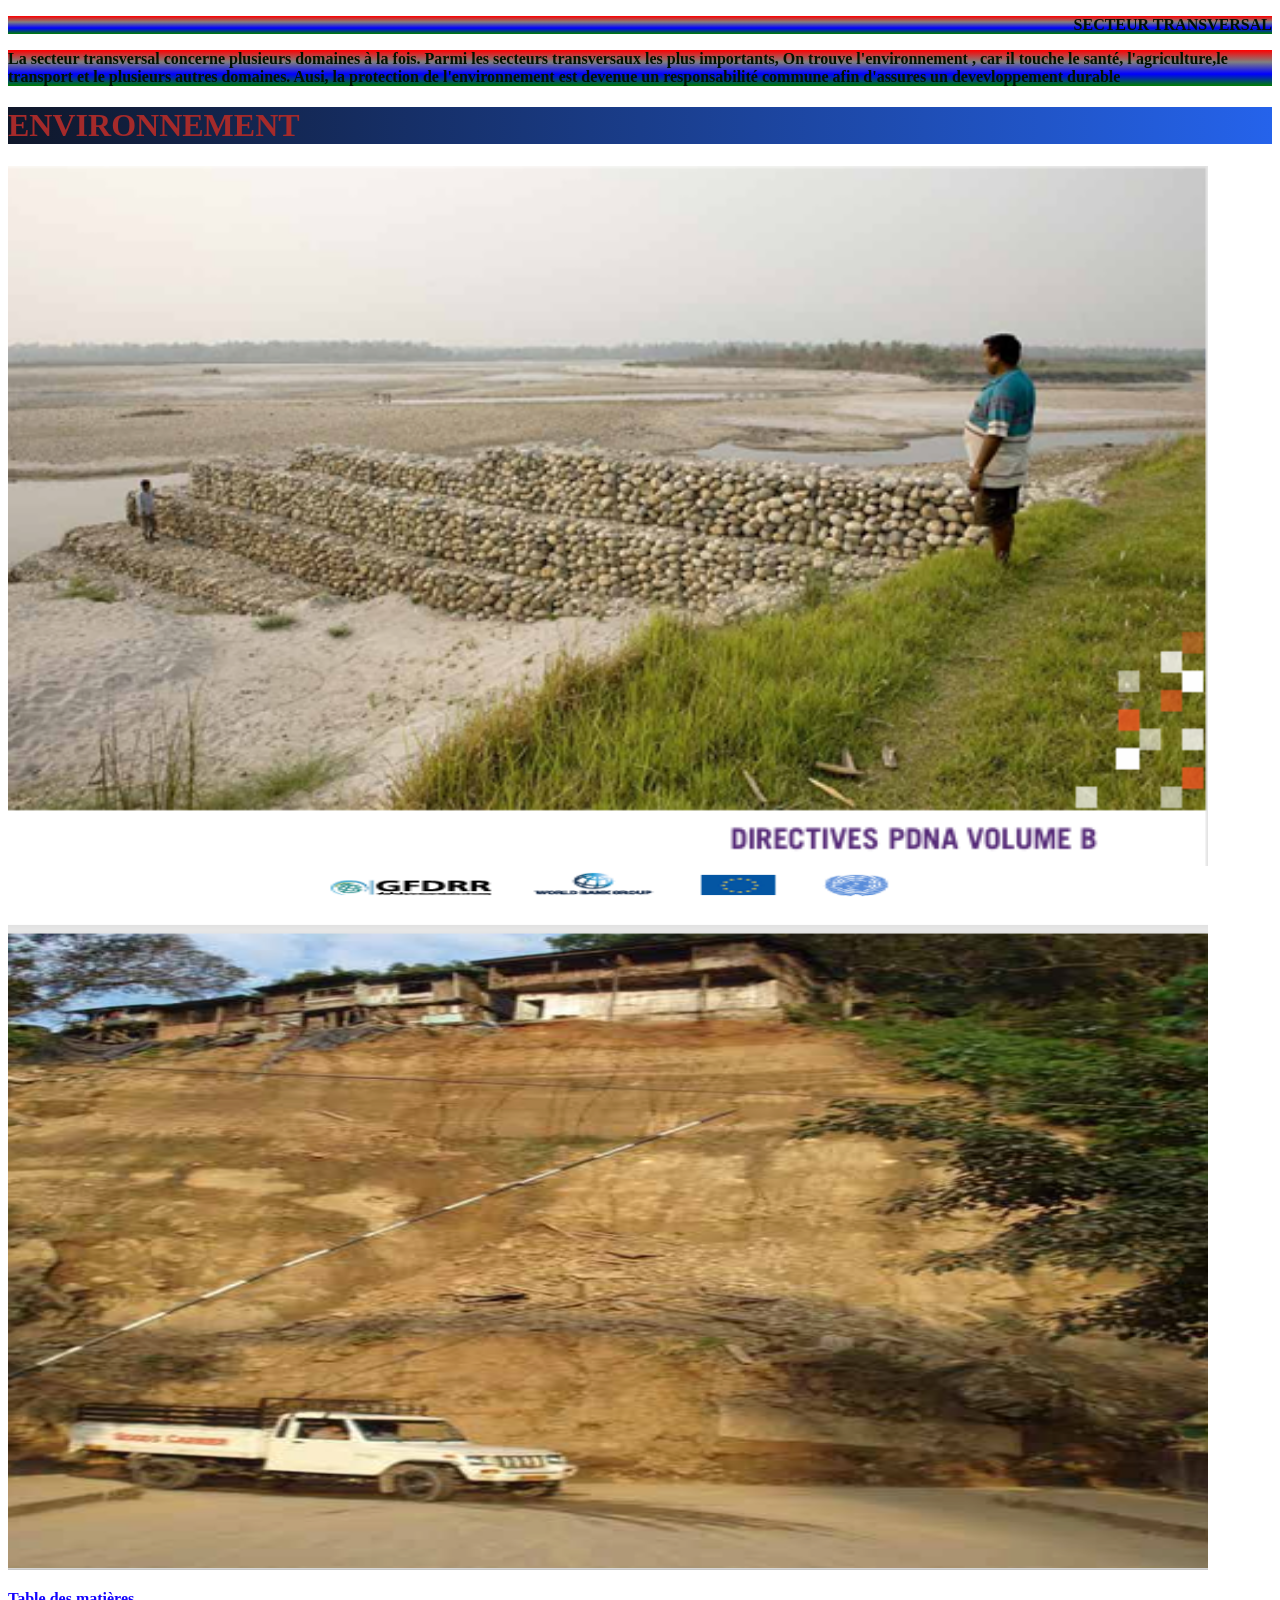
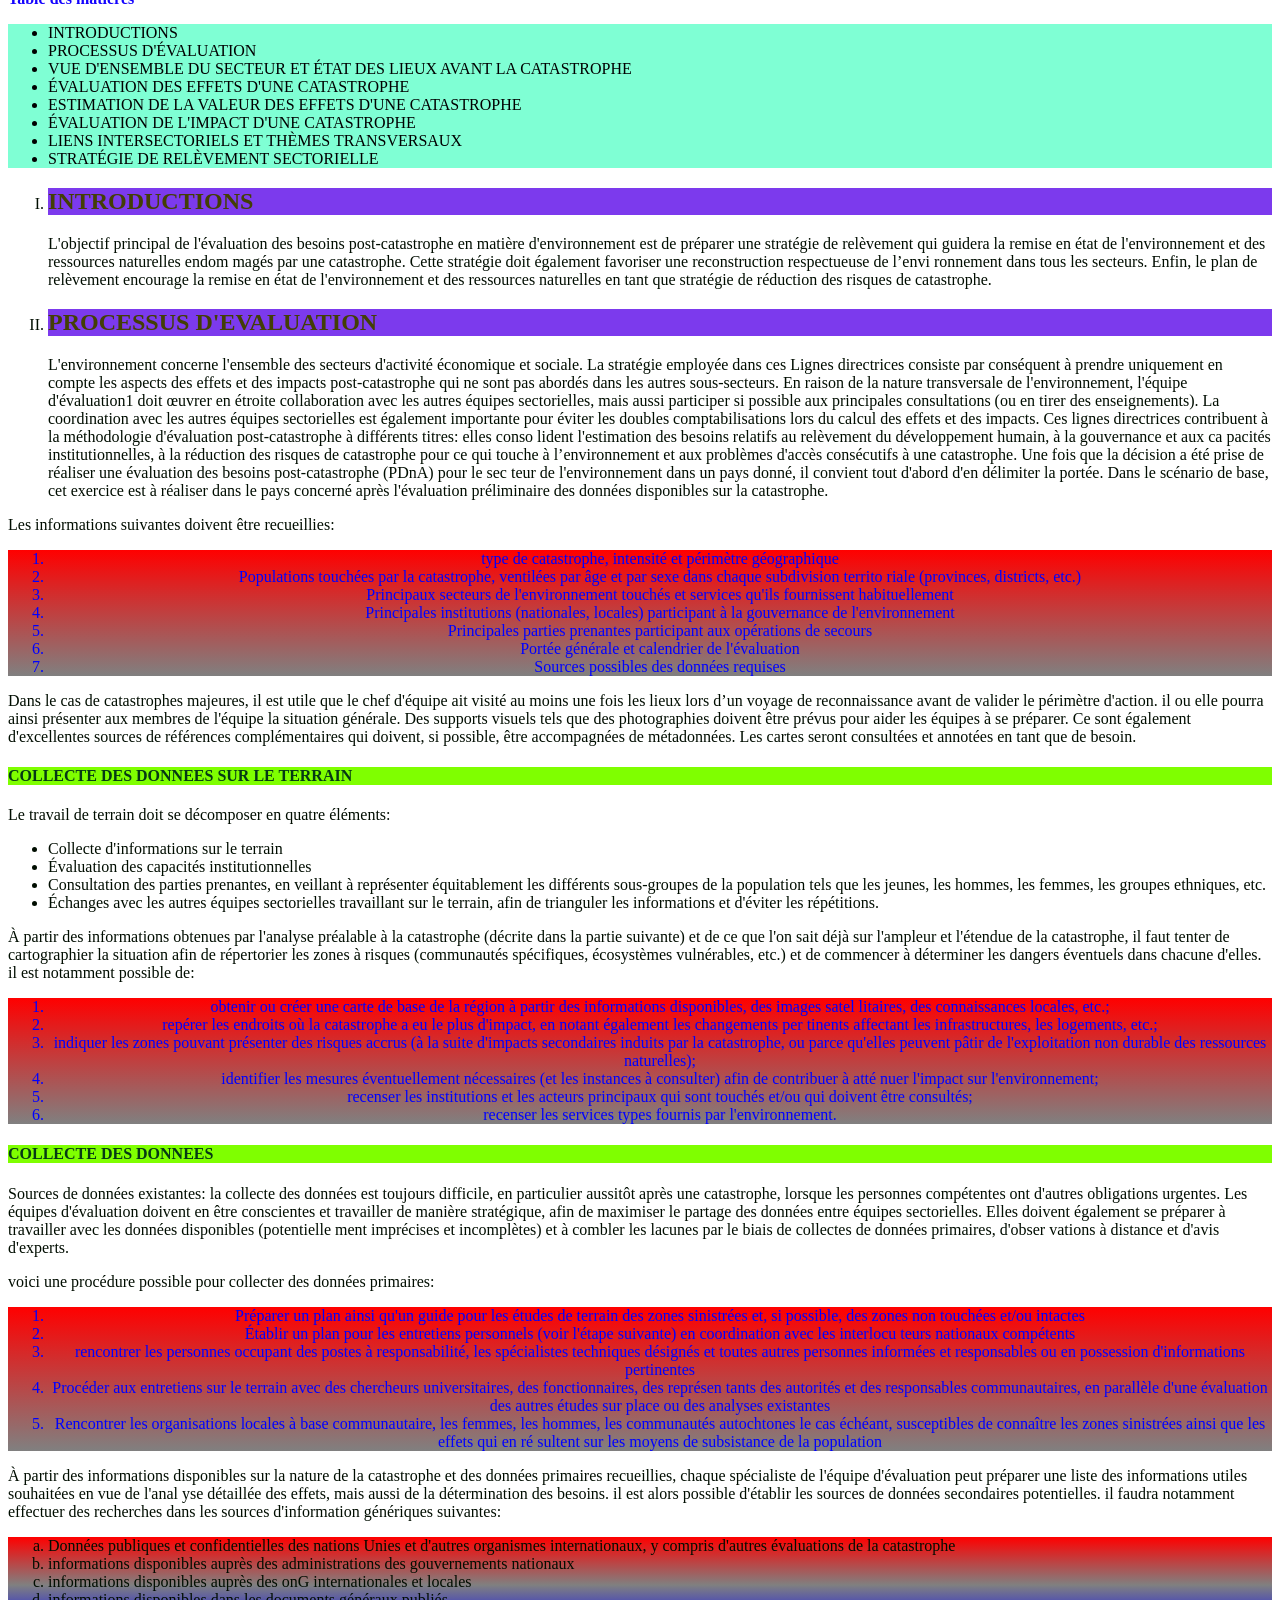
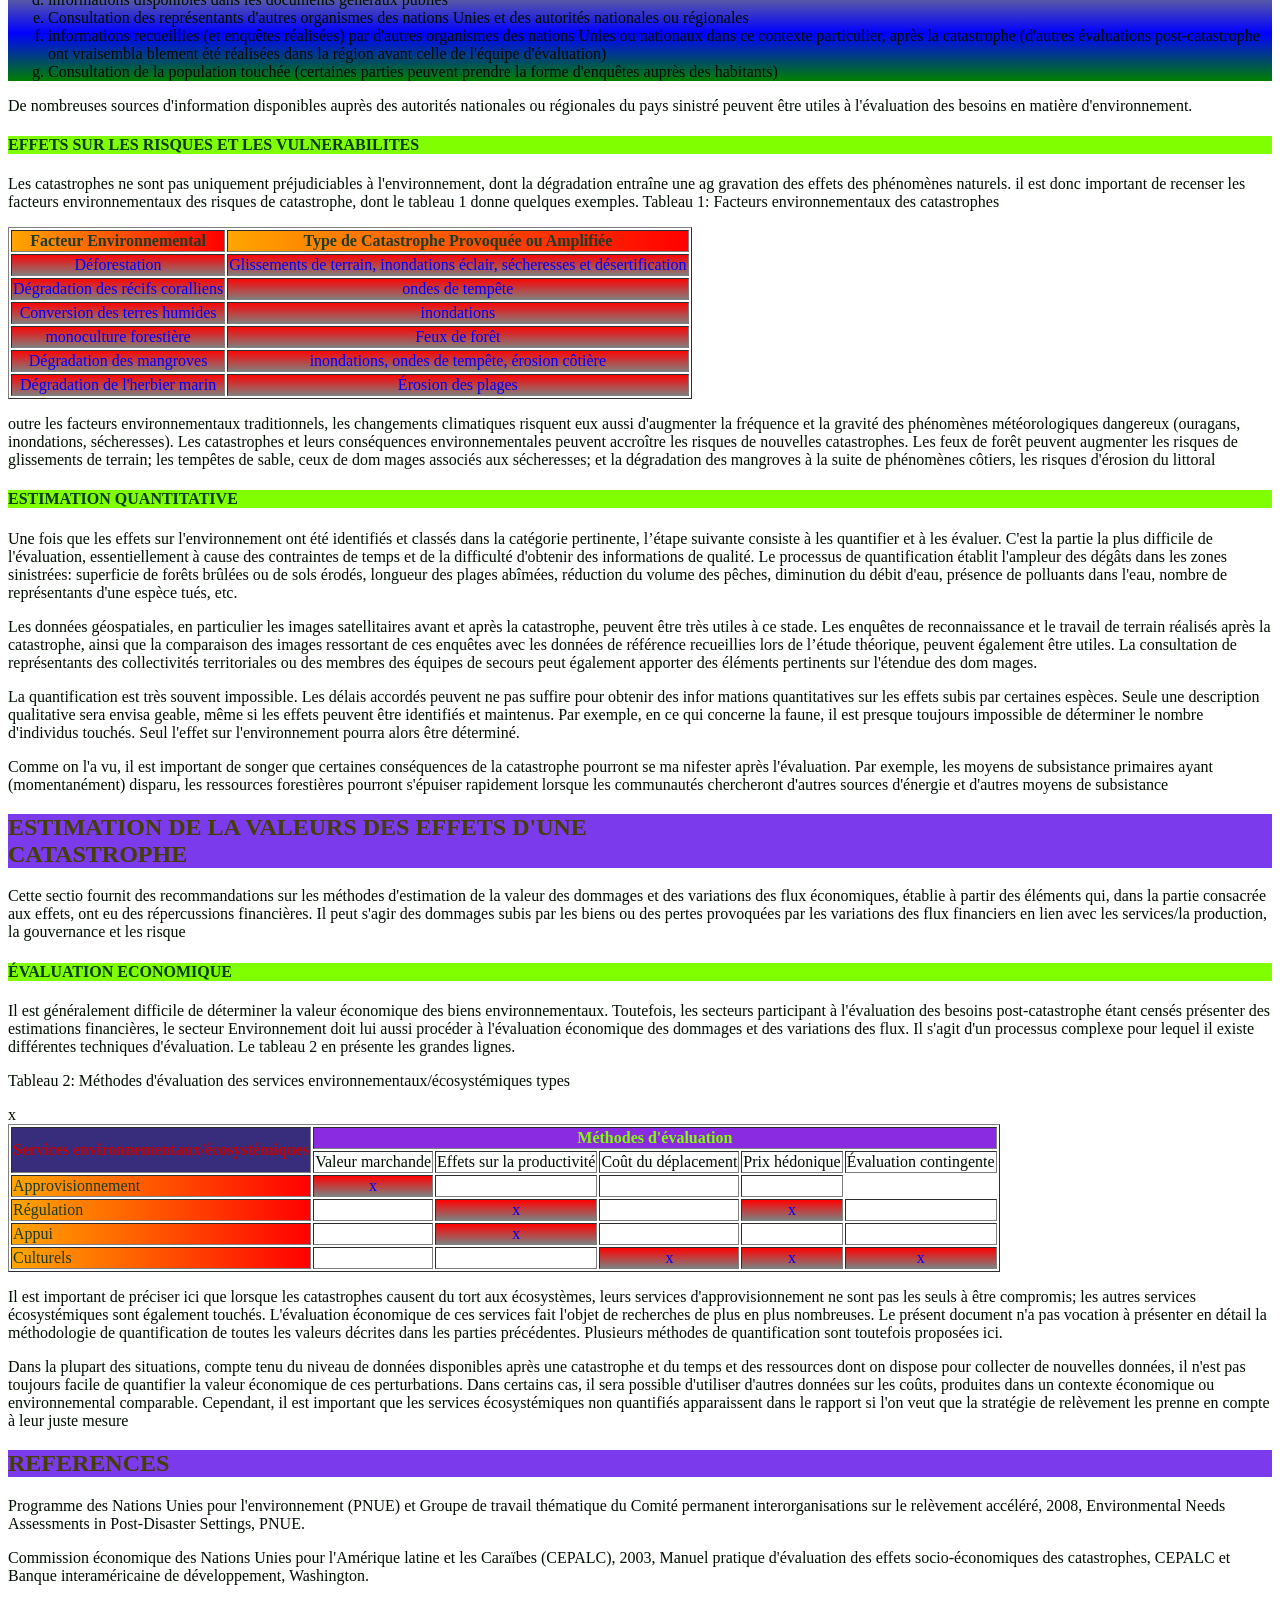
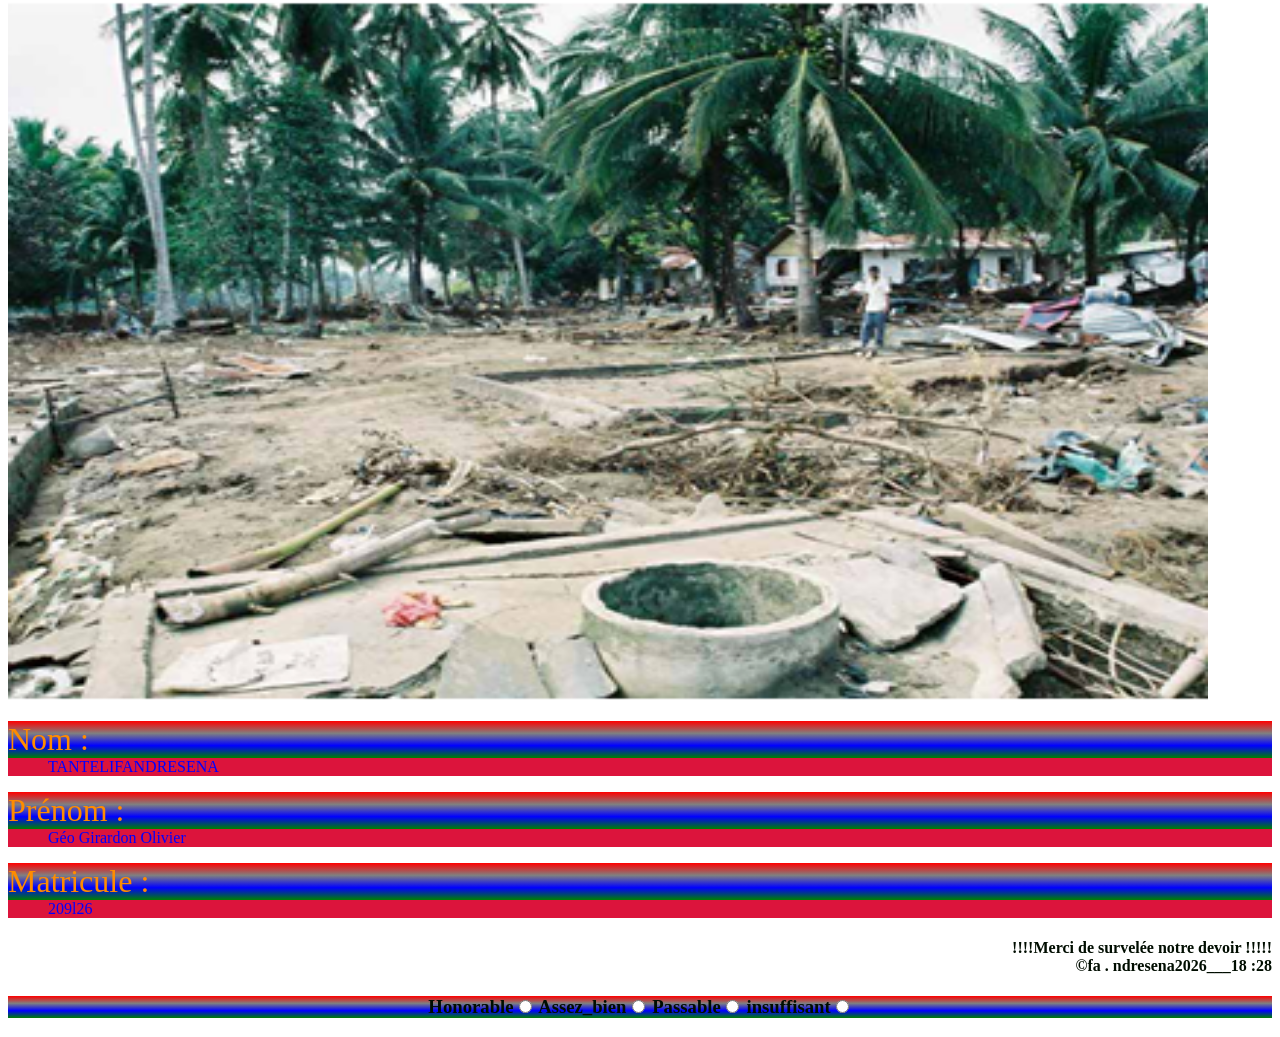
<file: index.html>
<!DOCTYPE html>
<html lang="en">
<head>
    <meta charset="UTF-8">
    <meta name="viewport" content="width=device-width, initial-scale=1.0">
    <title>Document</title>
    <link rel="stylesheet" href="test.css">
</head>
<body>
    <p id="SECT">
        SECTEUR TRANSVERSAL
    </p>
    <p id="SEC">
        La secteur transversal concerne plusieurs domaines à la fois.
        Parmi les secteurs transversaux les plus importants, On trouve l'environnement 
        , car il touche le santé, l'agriculture,le transport et le plusieurs autres domaines.
        Ausi, la protection de l'environnement est devenue un responsabilité commune afin d'assures
        un devevloppement durable
    </p>
    <p>
        <h1 id="env">
            ENVIRONNEMENT
        </h1>
    </p>
        <img src="sary.PNG">
        <!---->
        <br>
        <img src="bandy.PNG">
    <p id="table">
        Table des matières
    </p>
    <ul id="table_matiere">
        <li>INTRODUCTIONS</li>
        <li>PROCESSUS D'ÉVALUATION </li>
        <li> VUE D'ENSEMBLE DU SECTEUR ET ÉTAT DES LIEUX AVANT LA CATASTROPHE</li>
        <li>ÉVALUATION DES EFFETS D'UNE CATASTROPHE</li>
        <li>ESTIMATION DE LA VALEUR DES EFFETS D'UNE CATASTROPHE</li>
        <li>ÉVALUATION DE L'IMPACT D'UNE CATASTROPHE</li>
        <li> LIENS INTERSECTORIELS ET THÈMES TRANSVERSAUX</li>
        <li>STRATÉGIE DE RELÈVEMENT SECTORIELLE</li>
    </ul>
    <p>
        <ol type="I">
            <li>
                <h2 id="introduction">INTRODUCTIONS</h2>
            </li>
                L'objectif principal de l'évaluation des besoins post-catastrophe en matière d'environnement est de préparer une 
                stratégie de relèvement qui guidera la remise en état de l'environnement et des ressources naturelles endom
                magés par une catastrophe. Cette stratégie doit également favoriser une reconstruction respectueuse de l’envi
                ronnement dans tous les secteurs. Enfin, le plan de relèvement encourage la remise en état de l'environnement 
                et des ressources naturelles en tant que stratégie de réduction des risques de catastrophe.
            <li>
                <h2 id="introduction">PROCESSUS D'EVALUATION</h2>
            </li>
                L'environnement concerne l'ensemble des secteurs d'activité économique et sociale. La stratégie employée dans 
                ces Lignes directrices consiste par conséquent à prendre uniquement en compte les aspects des effets et des 
                impacts post-catastrophe qui ne sont pas abordés dans les autres sous-secteurs.
                En raison de la nature transversale de l'environnement, l'équipe d'évaluation1 doit œuvrer en étroite collaboration 
                avec les autres équipes sectorielles, mais aussi participer si possible aux principales consultations (ou en tirer des 
                enseignements). La coordination avec les autres équipes sectorielles est également importante pour éviter les 
                doubles comptabilisations lors du calcul des effets et des impacts.
                Ces lignes directrices contribuent à la méthodologie d'évaluation post-catastrophe à différents titres: elles conso
                lident l'estimation des besoins relatifs au relèvement du développement humain, à la gouvernance et aux ca
                pacités institutionnelles, à la réduction des risques de catastrophe pour ce qui touche à l’environnement et aux 
                problèmes d'accès consécutifs à une catastrophe.
                Une fois que la décision a été prise de réaliser une évaluation des besoins post-catastrophe (PDnA) pour le sec
                teur de l'environnement dans un pays donné, il convient tout d'abord d'en délimiter la portée. Dans le scénario 
                de base, cet exercice est à réaliser dans le pays concerné après l'évaluation préliminaire des données disponibles 
                sur la catastrophe.
        </ol>
    </p>
    <p>
        Les informations suivantes doivent être recueillies:
        <OL id="lis">
            <li>type de catastrophe, intensité et périmètre géographique</li>
            <li>Populations touchées par la catastrophe, ventilées par âge et par sexe dans chaque subdivision territo
                riale (provinces, districts, etc.)</li>
            <li>Principaux secteurs de l'environnement touchés et services qu'ils fournissent habituellement</li>
           <li>Principales institutions (nationales, locales) participant à la gouvernance de l'environnement</li>
           <li>Principales parties prenantes participant aux opérations de secours</li>
           <li>Portée générale et calendrier de l'évaluation</li>
           <li>Sources possibles des données requises</li>
        </OL>
    </p>
    <p>
        Dans le cas de catastrophes majeures, il est utile que le chef d'équipe ait visité au moins une fois les lieux lors d’un 
        voyage de reconnaissance avant de valider le périmètre d'action. il ou elle pourra ainsi présenter aux membres 
        de l'équipe la situation générale. Des supports visuels tels que des photographies doivent être prévus pour aider 
        les équipes à se préparer. Ce sont également d'excellentes sources de références complémentaires qui doivent, si 
        possible, être accompagnées de métadonnées. Les cartes seront consultées et annotées en tant que de besoin.
    </p>
    <p>
        <h4 id="sous-titre">
            COLLECTE DES DONNEES SUR LE TERRAIN
        </h4>
        Le travail de terrain doit se décomposer en quatre éléments:
        <ul>
            <li>Collecte d'informations sur le terrain</li>
            <li>Évaluation des capacités institutionnelles</li>
            <li>
                Consultation des parties prenantes, en veillant à représenter équitablement les différents sous-groupes 
                de la population tels que les jeunes, les hommes, les femmes, les groupes ethniques, etc.
            </li>
            <li>
                Échanges avec les autres équipes sectorielles travaillant sur le terrain, afin de trianguler les informations 
                et d'éviter les répétitions.
            </li>
        </ul>
        À partir des informations obtenues par l'analyse préalable à la catastrophe (décrite dans la partie suivante) et de 
        ce que l'on sait déjà sur l'ampleur et l'étendue de la catastrophe, il faut tenter de cartographier la situation afin 
        de répertorier les zones à risques (communautés spécifiques, écosystèmes vulnérables, etc.) et de commencer à 
        déterminer les dangers éventuels dans chacune d'elles. il est notamment possible de:
        <ol id="lis">
            <li>obtenir ou créer une carte de base de la région à partir des informations disponibles, des images satel
                litaires, des connaissances locales, etc.;
            </li>
            <li>
                repérer les endroits où la catastrophe a eu le plus d'impact, en notant également les changements per
                tinents affectant les infrastructures, les logements, etc.;
            </li>
            <li>
                indiquer les zones pouvant présenter des risques accrus (à la suite d'impacts secondaires induits par la 
                catastrophe, ou parce qu'elles peuvent pâtir de l'exploitation non durable des ressources naturelles);
            </li>
            <li>
                identifier les mesures éventuellement nécessaires (et les instances à consulter) afin de contribuer à atté
                nuer l'impact sur l'environnement;
            </li>
            <li>
                recenser les institutions et les acteurs principaux qui sont touchés et/ou qui doivent être consultés;
            </li>
            <li>
                recenser les services types fournis par l'environnement.
            </li>
        </ol>
    </p>
    <p>
        <h4 id="sous-titre">
            COLLECTE DES DONNEES
        </h4>
        Sources de données existantes: la collecte des données est toujours difficile, en particulier aussitôt après une 
        catastrophe, lorsque les personnes compétentes ont d'autres obligations urgentes. Les équipes d'évaluation 
        doivent en être conscientes et travailler de manière stratégique, afin de maximiser le partage des données entre 
        équipes sectorielles. Elles doivent également se préparer à travailler avec les données disponibles (potentielle
        ment imprécises et incomplètes) et à combler les lacunes par le biais de collectes de données primaires, d'obser
        vations à distance et d'avis d'experts.
    </p>
    <p>
        voici une procédure possible pour collecter des données primaires:
        <ol id="lis">
            <li>
                Préparer un plan ainsi qu'un guide pour les études de terrain des zones sinistrées et, si possible, des zones 
                non touchées et/ou intactes
            </li>
            <li>
                Établir un plan pour les entretiens personnels (voir l'étape suivante) en coordination avec les interlocu
                teurs nationaux compétents
            </li>
            <li>
                rencontrer les personnes occupant des postes à responsabilité, les spécialistes techniques désignés et 
                toutes autres personnes informées et responsables ou en possession d'informations pertinentes
            </li>
            <li>
                Procéder aux entretiens sur le terrain avec des chercheurs universitaires, des fonctionnaires, des représen
                tants des autorités et des responsables communautaires, en parallèle d'une évaluation des autres études 
                sur place ou des analyses existantes
            </li>
            <li>
                Rencontrer les organisations locales à base communautaire, les femmes, les hommes, les communautés 
                autochtones le cas échéant, susceptibles de connaître les zones sinistrées ainsi que les effets qui en ré
                sultent sur les moyens de subsistance de la population
            </li>
        </ol>
        À partir des informations disponibles sur la nature de la catastrophe et des données primaires recueillies, chaque 
        spécialiste de l'équipe d'évaluation peut préparer une liste des informations utiles souhaitées en vue de l'anal
        yse détaillée des effets, mais aussi de la détermination des besoins. il est alors possible d'établir les sources de 
        données secondaires potentielles. il faudra notamment effectuer des recherches dans les sources d'information 
        génériques suivantes:
        <ol type="a" id="ab">
            <li>
                Données publiques et confidentielles des nations Unies et d'autres organismes internationaux, y compris 
                d'autres évaluations de la catastrophe
            </li>
            <li>
                informations disponibles auprès des administrations des gouvernements nationaux
            </li>
            <li>
                informations disponibles auprès des onG internationales et locales
            </li>
            <li>
                informations disponibles dans les documents généraux publiés
            </li>
            <li>
                Consultation des représentants d'autres organismes des nations Unies et des autorités nationales ou 
                régionales
            </li>
            <li>
                informations recueillies (et enquêtes réalisées) par d'autres organismes des nations Unies ou nationaux 
                dans ce contexte particulier, après la catastrophe (d'autres évaluations post-catastrophe ont vraisembla
                blement été réalisées dans la région avant celle de l'équipe d'évaluation)
            </li>
            <li>
                Consultation de la population touchée (certaines parties peuvent prendre la forme d'enquêtes auprès 
                des habitants)
            </li>
        </ol>
        De nombreuses sources d'information disponibles auprès des autorités nationales ou régionales du pays sinistré 
        peuvent être utiles à l'évaluation des besoins en matière d'environnement.
    </p>
        <h4 id="effet">
            EFFETS SUR LES RISQUES ET LES VULNERABILITES
        </h4>
        <p>
            Les catastrophes ne sont pas uniquement préjudiciables à l'environnement, dont la dégradation entraîne une ag
            gravation des effets des phénomènes naturels. il est donc important de recenser les facteurs environnementaux 
            des risques de catastrophe, dont le tableau 1 donne quelques exemples.
            Tableau 1: Facteurs environnementaux des catastrophes
            <table border>
                <tr>
                    <th id="fact">Facteur Environnemental</th>
                    <th id="fact">
                        Type de Catastrophe Provoquée ou Amplifiée
                    </th>
                </tr>
                <tr id="trtd">
                    <td>Déforestation</td>
                    <td>Glissements de terrain, inondations éclair, sécheresses et désertification</td>
                </tr>
                <tr id="trtd">
                    <td>Dégradation des récifs coralliens</td>
                    <td>ondes de tempête</td>
                </tr>
                <tr id="trtd">
                    <td>Conversion des terres humides</td>
                    <td>inondations</td>
                </tr>
                <tr id="trtd">
                    <td>monoculture forestière</td>
                    <td>Feux de forêt</td>
                </tr>
                <tr id="trtd">
                    <td>Dégradation des mangroves</td>
                    <td>inondations, ondes de tempête, érosion côtière</td>
                </tr>
                <tr id="trtd">
                    <td>Dégradation de l'herbier marin</td>
                    <td>Érosion des plages</td>
                </tr>
            </table>
        </p>
        <p>
            outre les facteurs environnementaux traditionnels, les changements climatiques risquent eux aussi d'augmenter 
            la fréquence et la gravité des phénomènes météorologiques dangereux (ouragans, inondations, sécheresses). Les 
            catastrophes et leurs conséquences environnementales peuvent accroître les risques de nouvelles catastrophes. 
            Les feux de forêt peuvent augmenter les risques de glissements de terrain; les tempêtes de sable, ceux de dom
            mages associés aux sécheresses; et la dégradation des mangroves à la suite de phénomènes côtiers, les risques 
            d'érosion du littoral
        </p>
        <h4 id="effet">
            ESTIMATION QUANTITATIVE
        </h4>
        <p>
            Une fois que les effets sur l'environnement ont été identifiés et classés dans la catégorie pertinente, l’étape 
            suivante consiste à les quantifier et à les évaluer. C'est la partie la plus difficile de l'évaluation, essentiellement à 
            cause des contraintes de temps et de la difficulté d'obtenir des informations de qualité.
            Le processus de quantification établit l'ampleur des dégâts dans les zones sinistrées: superficie de forêts brûlées 
            ou de sols érodés, longueur des plages abîmées, réduction du volume des pêches, diminution du débit d'eau, 
            présence de polluants dans l'eau, nombre de représentants d'une espèce tués, etc.
        </p>
         <p>
            Les données géospatiales, en particulier les images satellitaires avant et après la catastrophe, peuvent être très 
            utiles à ce stade. Les enquêtes de reconnaissance et le travail de terrain réalisés après la catastrophe, ainsi que 
            la comparaison des images ressortant de ces enquêtes avec les données de référence recueillies lors de l’étude 
            théorique, peuvent également être utiles. La consultation de représentants des collectivités territoriales ou des 
            membres des équipes de secours peut également apporter des éléments pertinents sur l'étendue des dom
            mages.
        </p>
        <p>
            La quantification est très souvent impossible. Les délais accordés peuvent ne pas suffire pour obtenir des infor
            mations quantitatives sur les effets subis par certaines espèces. Seule une description qualitative sera envisa
            geable, même si les effets peuvent être identifiés et maintenus. Par exemple, en ce qui concerne la faune, il est 
            presque toujours impossible de déterminer le nombre d'individus touchés. Seul l'effet sur l'environnement pourra 
            alors être déterminé.
        </p>
        <p>
            Comme on l'a vu, il est important de songer que certaines conséquences de la catastrophe pourront se ma
            nifester après l'évaluation. Par exemple, les moyens de subsistance primaires ayant (momentanément) disparu, 
            les ressources forestières pourront s'épuiser rapidement lorsque les communautés chercheront d'autres sources 
            d'énergie et d'autres moyens de subsistance
        </p>
        <h2 id="introduction">
            ESTIMATION DE LA VALEURS DES EFFETS D'UNE<br>CATASTROPHE
        </h2>
    <P>
      Cette sectio fournit des recommandations sur les méthodes 
      d'estimation de la valeur des dommages et des
      variations des flux économiques, établie à partir des éléments qui, 
      dans la partie consacrée aux effets, ont eu
      des répercussions financières. Il peut s'agir des dommages
      subis par les biens ou des pertes provoquées par les
      variations des flux financiers en lien avec les services/la production, 
      la gouvernance et les risque 
    </P>
    <h4 id="sous-titre">
        ÉVALUATION ECONOMIQUE
    </h4>
    <p>
        Il est généralement difficile de déterminer la valeur économique des biens environnementaux.
         Toutefois, les secteurs participant à l'évaluation des besoins post-catastrophe
          étant censés présenter des estimations financières,
        le secteur Environnement doit lui aussi procéder à l'évaluation
        économique des dommages et des variations des
        flux. Il s'agit d'un processus complexe pour lequel il existe différentes
        techniques d'évaluation. Le tableau 2 en
        présente les grandes lignes.
    </p>
    <p>
        Tableau 2: Méthodes d'évaluation des services environnementaux/écosystémiques types
        <table border>
            <tr>
                <th rowspan="2" id="ser">Services environnementaux/écosystémiques</th>
                <th colspan="5" id="meth">Méthodes d'évaluation</th>
            </tr>
            <tr>
                <td>Valeur marchande</td>
                <td>Effets sur la productivité</td>
                <td>Coût du déplacement</td>
                <td>Prix hédonique</td>
                <td>Évaluation contingente</td>
            </tr>
            <tr>
                <td id="ligne">Approvisionnement</td>
                <td id="x">x</td>
                <tdid="x">x</td>
                <td></td>
                <td></td>
                <td></td>
            </tr>
            <tr>
                <td id="ligne">Régulation</td>
                <td></td>
                <td id="x">x</td>
                <td></td>
                <td id="x">x</td>
                <td></td>
            </tr>
            <tr>
                <td  id="ligne">Appui</td>
                <td></td>
                <td id="x">x</td>
                <td></td>
                <td></td>
                <td></td>
            </tr>
            <tr>
                <td id="ligne">Culturels</td>
                <td></td>
                <td></td>
                <td id="x">x</td>
                <td id="x">x</td>
                <td id="x">x</td>
            </tr>
        </table>
    </p>
    <p>
        Il est important de préciser ici que lorsque les catastrophes causent du tort aux écosystèmes,
        leurs services d'approvisionnement ne sont pas les seuls à être compromis;
        les autres services écosystémiques sont également touchés.
        L'évaluation économique de ces services fait l'objet
        de recherches de plus en plus nombreuses. Le présent
        document n'a pas vocation à présenter en détail la méthodologie de quantification
        de toutes les valeurs décrites dans les parties précédentes. 
        Plusieurs méthodes de quantification sont toutefois proposées ici.
    </p>
    <p>
        Dans la plupart des situations, compte tenu du niveau de données disponibles après 
        une catastrophe et du
        temps et des ressources dont on dispose pour collecter de nouvelles données,
        il n'est pas toujours facile de quantifier la valeur économique de ces perturbations. 
        Dans certains cas, il sera possible d'utiliser d'autres données sur
        les coûts, produites dans un contexte économique ou environnemental comparable. 
        Cependant, il est important que les services écosystémiques non quantifiés apparaissent dans le rapport
        si l'on veut que la stratégie de relèvement les prenne en compte à leur juste mesure
    </p>
    <h2 id="introduction">
        REFERENCES
    </h2>
    <p>
        Programme des Nations Unies pour l'environnement (PNUE) et Groupe de travail
        thématique du Comité permanent interorganisations sur le relèvement accéléré, 2008,
        Environmental Needs Assessments in Post-Disaster Settings, PNUE.
    </p>
    <p>
        Commission économique des Nations Unies pour l'Amérique latine et
        les Caraïbes (CEPALC), 2003, Manuel
        pratique d'évaluation des effets socio-économiques des catastrophes,
        CEPALC et Banque interaméricaine de
        développement, Washington.
    </p>
    <img src="hendry.PNG">
    <dl>
        <dt id="nom">
            Nom : 
            <dd>TANTELIFANDRESENA</dd>
        </dt>
    </dl>
    <dl>
        <dt id="nom">
            Prénom : 
            <dd>Géo Girardon Olivier</dd>
        </dt>
    </dl>
    <dl>
        <dt id="nom">
            Matricule : 
             <dd>209l26</dd>
        </dt>
    </dl>
    <h4 id="merci">
        !!!!Merci de survelée notre devoir !!!!!<br>©fa . ndresena2026___18 :28
    </h4>
    <h3 id="mention">
        Honorable<input type="radio" name="reponse">
        Assez_bien<input type="radio" name="reponse">
        Passable<input type="radio" value="reponse">
        insuffisant<input type="radio" value="reponse">
    </h3>
</body>
</html>
</file>
<file: test.css>
dl{
    background-color: crimson;
    color: blue;
}
#nom{
    background: linear-gradient(red, gray, blue, green);
    font-size: 200%;
    color: darkorange;
}
img{
    width: 1200px;
    height: 700px;
}
body{
    color: rgb(0, 13, 0);
    background: bisques;
}
#env{
    color: brown;
    background-color: chartreuse;
    font-size: 200%;
    background: linear-gradient(to right, #0f172a, #2563eb);
}
#SECT{
    color: rgb(1, 19, 1);
    text-align: right;
    font-weight: 900;
    background: linear-gradient(red, gray, blue, green);
}
#SEC{
    color: rgb(1, 19, 1);
    font-weight: 900;
    background: linear-gradient(red, gray, blue, green);
}
#table{
    color: rgb(20, 3, 254);
    font-weight: 900;
}
#introduction{
    color: rgb(67, 63, 5);
    background: #7c3aed;
}
#sous-titre{
    background-color: chartreuse;
    color: rgb(5, 57, 20);
}
#table_matiere{
    background-color: aquamarine;
    color: black;
}
#ser{
    color: rgb(189, 5, 5);
    background-color: rgb(56, 44, 125);
}
#meth{
color: chartreuse;
background-color: blueviolet;
}
#merci{
    text-align: right;
}
#mention{
    text-align: center;
    background: linear-gradient(red, gray, blue, green);
}

#x{
    background: linear-gradient(red, gray);
    color: blue;
    text-align: center;
}
#ligne{
    background: linear-gradient(to right, orange, red);
    color: #1e3b26;
}
#effet{
    background-color: chartreuse;
    color: rgb(5, 57, 20);
}
#fact{
    background: linear-gradient(to right, orange, red);
    color: #1e3b26;
}
#trtd{
    background: linear-gradient(red, gray);
    color: blue;
    text-align: center;
}
#lis{
     background: linear-gradient(red, gray);
    color: blue;
    text-align: center;
}
#fara{
    background: (to right, #2563eb, #eb25ca,#1e3b26,red);
}
#ab{
    background: linear-gradient(red, gray, blue, green);
}
</file>
